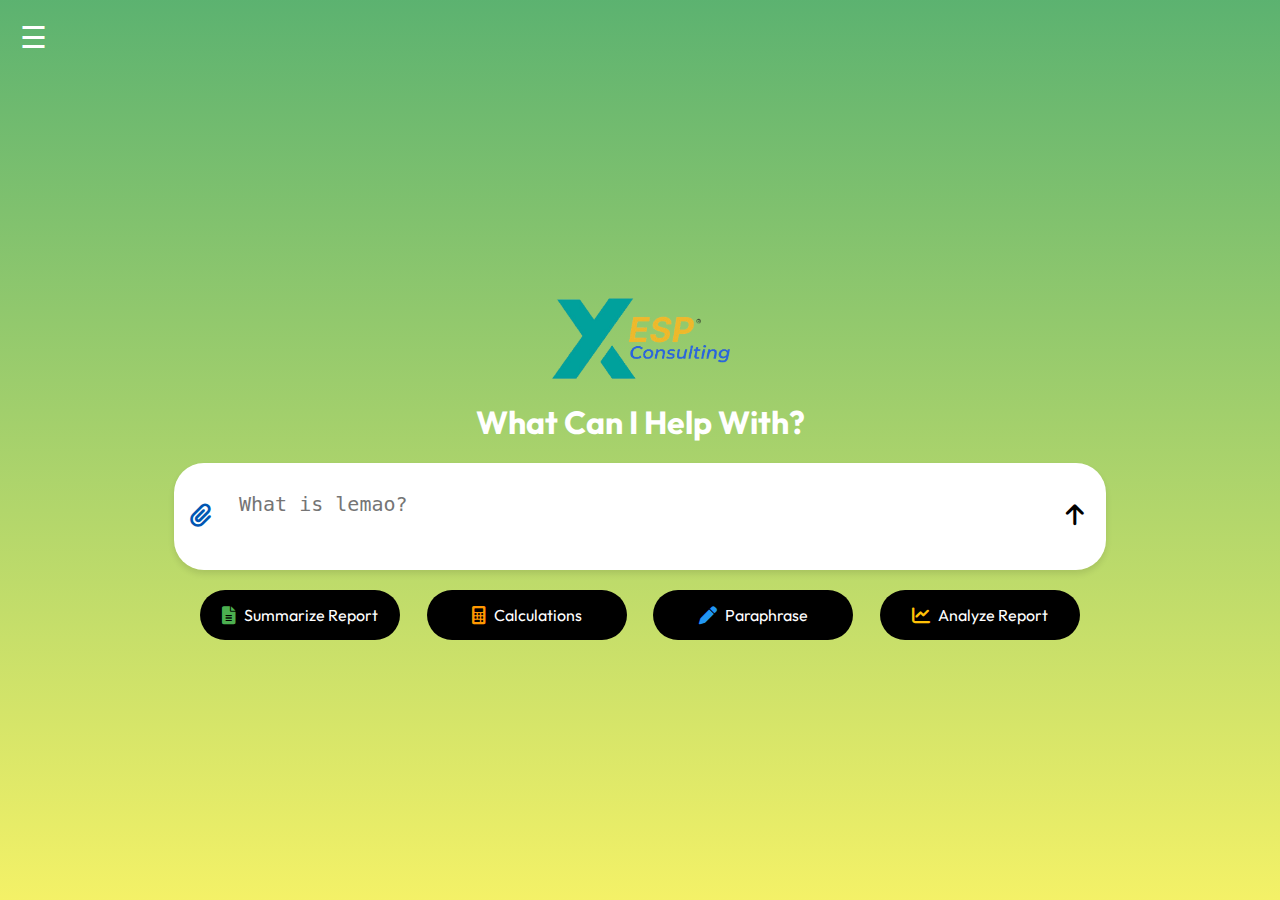
<file: Llama/templates/index.html>
<!DOCTYPE html>
<html lang="en">
<head>
    <meta charset="UTF-8">
    <meta name="viewport" content="width=device-width, initial-scale=1.0">
    <link rel="stylesheet" href="https://cdnjs.cloudflare.com/ajax/libs/font-awesome/6.0.0-beta3/css/all.min.css">
    <link rel="stylesheet" href="../static/index.css">
    <title>Llama</title>
</head>
<body>
  <!-- Sidebar -->
  <div id="mySidebar">
    <div id="sidebartn">
        <a href="javascript:void(0)" class="closebtn" onclick="w3_close()">☰</a>
   
     <div id="sidebarbtn2">
        <button class="icon-btn searchbtn">
            <i class="fa-solid fa-magnifying-glass"></i> 
        </button>
        <button class="icon-btn newchatbtn">
            <i class="fa-solid fa-plus"></i> 
        </button>
     </div>
    </div>
  </div>

  <!-- Page Content -->
  <div id="main">
    <span id="openNav" onclick="w3_open()">☰</span>
    
    <img src="../static/company logo.png" alt="Company Logo">

    <h1>What Can I Help With?</h1>
    <form class="card-container" action="/process" method="POST" enctype="multipart/form-data">
        <label class="icon-btn">
            <i class="fa-solid fa-paperclip"></i>
            <input type="file" name="file">
        </label>
        
        <textarea name="textInput" placeholder="What is lemao?" required></textarea>
        <button type="button" class="icon-btn" onclick="processWithAI(event)">
            <i class="fa-solid fa-arrow-up"></i>
        </button>
    </form>

   <!-- Chat container -->
<div id="chatContainer" class="card-container" style="display:none;">
    <!-- User message section -->
    <div id="userMessage" class="chatMessage userMessage"></div>
    <!-- AI response section -->
    <div id="aiResponse" class="chatMessage aiResponse" style="display:none;">
        <p id="responseText"></p>
    </div>
</div>


    <div class="featuresbtn">
        <button class="feature-btn" onclick="summarizeReport()">
            <i class="fa-solid fa-file-alt"></i> <span>Summarize Report</span>
        </button>
        <button class="feature-btn" onclick="performCalculations()">
            <i class="fa-solid fa-calculator"></i> <span>Calculations</span>
        </button>
        <button class="feature-btn" onclick="paraphraseText()">
            <i class="fa-solid fa-pen"></i> <span>Paraphrase</span>
        </button>
        <button class="feature-btn" onclick="analyzeReport()">
            <i class="fa-solid fa-chart-line"></i> <span>Analyze Report</span>
        </button>
    </div>

    <div id="imagePreviewContainer"></div> <!-- Container for image preview -->

    <script src="../static/index.js"></script>
</body>
</html>
</file>
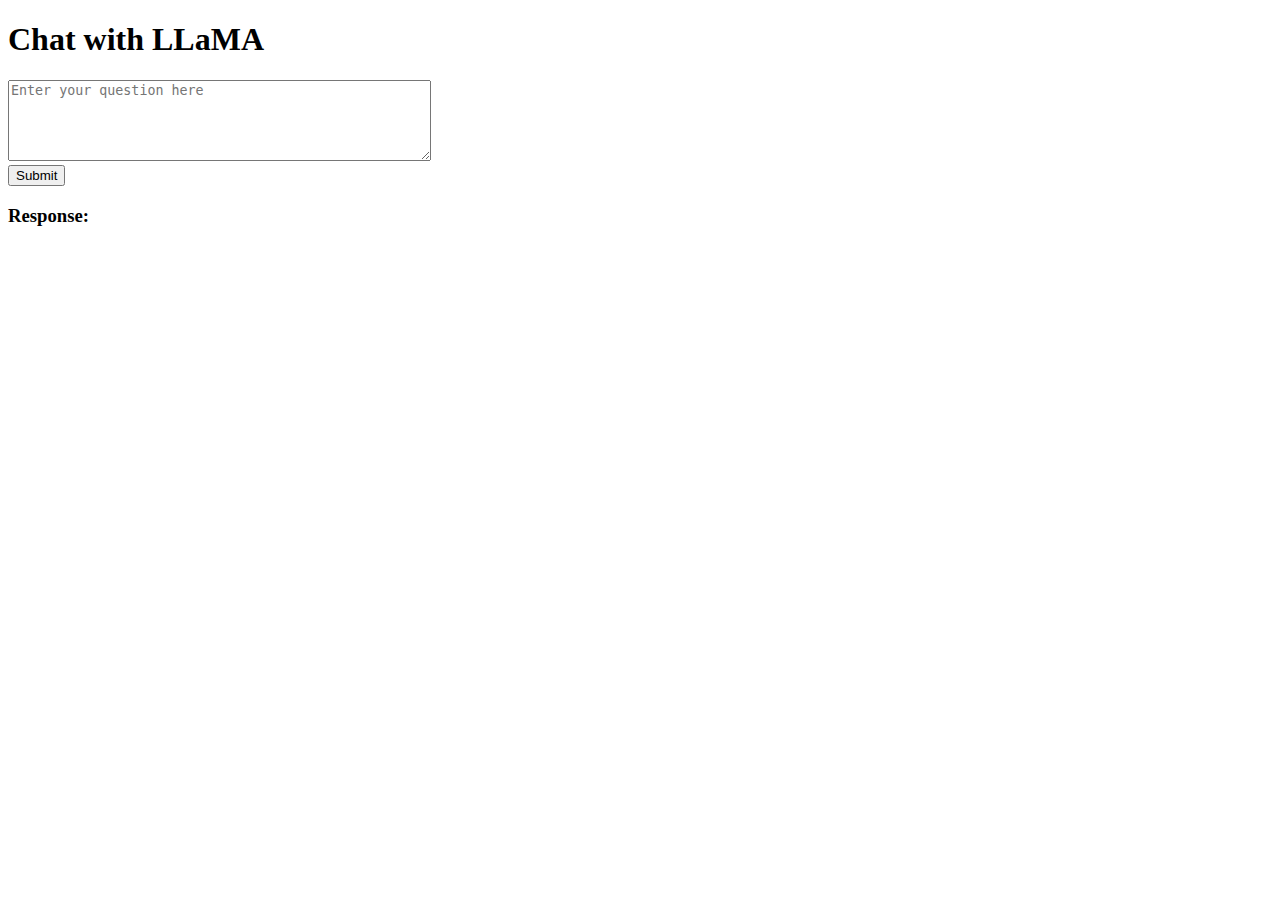
<file: Keemi/Work/Host/index.html>
<!DOCTYPE html>
<html lang="en">
<head>
    <meta charset="UTF-8">
    <meta name="viewport" content="width=device-width, initial-scale=1.0">
    <title>Chat with LLaMA</title>
</head>
<body>
    <h1>Chat with LLaMA</h1>
    <textarea id="prompt" rows="5" cols="50" placeholder="Enter your question here"></textarea><br>
    <button id="submit">Submit</button>
    <h3>Response:</h3>
    <div id="response" style="white-space: pre-wrap;"></div>

    <script>
        document.getElementById('submit').addEventListener('click', async function () {
            const prompt = document.getElementById('prompt').value;
            const responseDiv = document.getElementById('response');
            responseDiv.textContent = "Loading...";

            try {
                const response = await fetch("http://127.0.0.1:5000/generate", {
                    method: "POST",
                    headers: {
                        "Content-Type": "application/json",
                    },
                    body: JSON.stringify({ prompt }),
                });

                if (!response.ok) {
                    throw new Error("HTTP error! Status: " + response.status);
                }

                const data = await response.json();
                responseDiv.textContent = data.response;
            } catch (error) {
                console.error("Error:", error);
                responseDiv.textContent = "Error: Unable to get a response. Check the console for details.";
            }
        });
    </script>
</body>
</html>
</file>
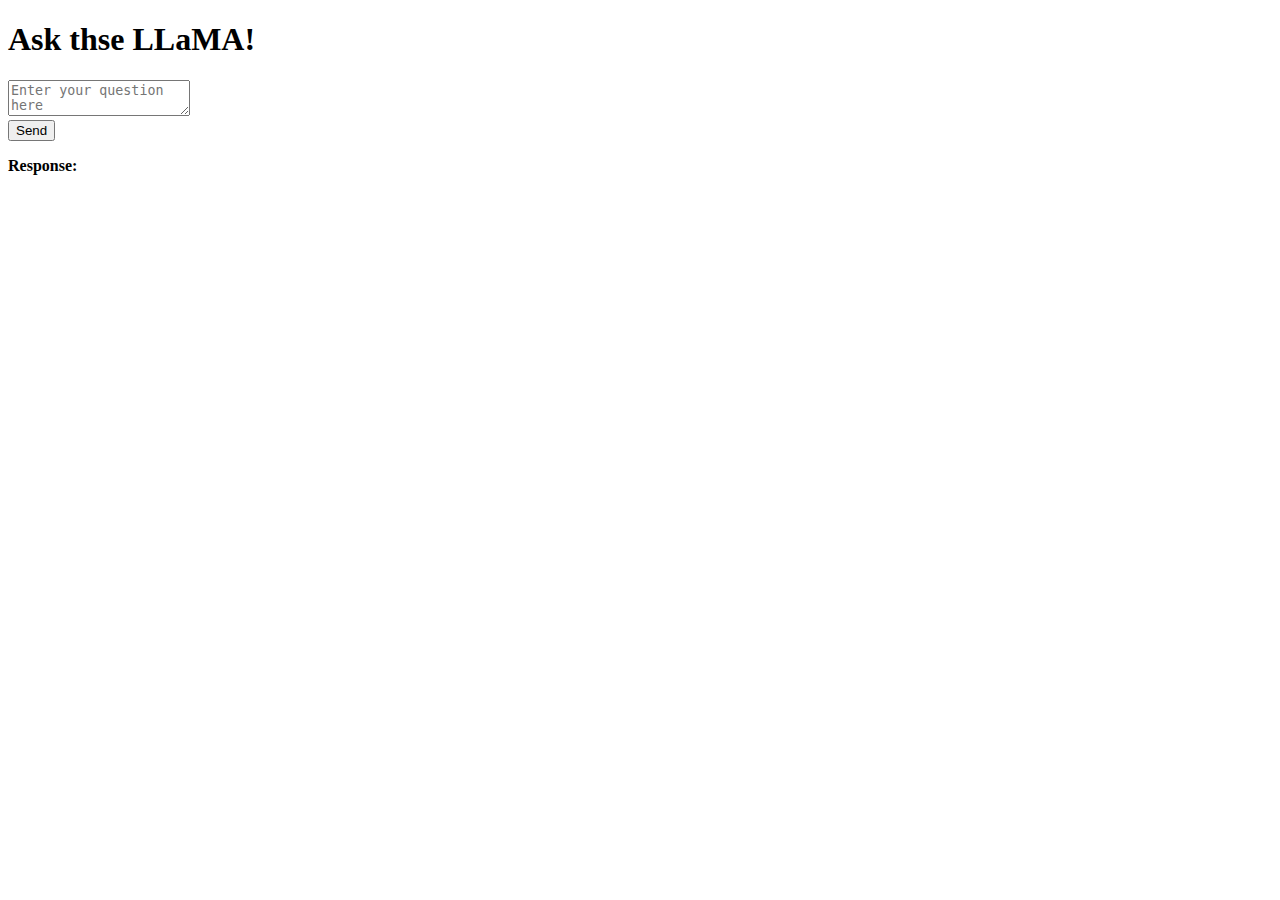
<file: Keemi/Work/Host/Integrate the API into Your Website.html>
<!DOCTYPE html>
<html lang="en">
<head>
    <meta charset="UTF-8">
    <meta name="viewport" content="width=device-width, initial-scale=1.0">
    <title>LLaMA Integration</title>
</head>
<body>
    <h1>Ask thse LLaMA!</h1>
    <textarea id="prompt" placeholder="Enter your question here"></textarea><br>
    <button onclick="sendPrompt()">Send</button>
    <p><strong>Response:</strong></p>
    <p id="response"></p>

    <script>
        async function sendPrompt() {
            const prompt = document.getElementById("prompt").value;
            const responseElement = document.getElementById("response");

            const response = await fetch("http://127.0.0.1:5000/generate", {
                method: "POST",
                headers: {
                    "Content-Type": "application/json",
                },
                body: JSON.stringify({ prompt }),
            });

            const data = await response.json();
            responseElement.textContent = data.response;
        }
    </script>
</body>
</html>
</file>
<file: Llama/static/index.css>
/* Add font import */
@import url('https://fonts.googleapis.com/css2?family=Outfit:wght@400;700&family=Roboto:wght@400;500&display=swap');



/* Body */
body {
    background: hsla(59, 86%, 68%, 1);

background: linear-gradient(90deg, hsla(59, 86%, 68%, 1) 0%, hsla(134, 36%, 53%, 1) 100%);

background: -moz-linear-gradient(90deg, hsla(59, 86%, 68%, 1) 0%, hsla(134, 36%, 53%, 1) 100%);

background: -webkit-linear-gradient(90deg, hsla(59, 86%, 68%, 1) 0%, hsla(134, 36%, 53%, 1) 100%);

filter: progid: DXImageTransform.Microsoft.gradient( startColorstr="#f4f269", endColorstr="#5cb270", GradientType=1 );
    margin: 0;
    display: flex;
    justify-content: center;
    align-items: center;
    height: 100vh;
}

/* Header */
h1 {
    text-align: center;
    color: white;
    font-family: Outfit;
}

/* Sidebar */
#mySidebar {
    height: 100%;
    width: 0;
    position: fixed;
    top: 0;
    left: 0; 
    overflow-x: hidden;
    display: flex;
    flex-direction: column;
    justify-content: flex-start;
    transition: width 0.3s ease;
    border-right: none;
}

#main {
    transition: margin-left 0.5s;
    padding: 16px;
}

#openNav {
    font-size: 30px;
    position: absolute;
    top: 20px;
    left: 20px;
    color: white;
    cursor: pointer;
    
}

#sidebartn {
    display: flex;
    justify-content: space-between;
    padding: 10px;
    color: white;
    top: 20px;
}

#sidebartn a {
    color: white;
    font-size: 30px;
    text-decoration: none;
    padding: 10px 10px;
    cursor: pointer;
    justify-content: flex-start;
}

#sidebarbtn2 {
    display: flex;
    align-items: flex-end;
    padding: 10px;
    gap: 30px;
    color: white;
}

#sidebarbtn2 .icon-btn i {
    font-size: 30px;
    color: white;
}

/* Textarea */
textarea {
    padding: 8px;
    font-size: 20px;
    border: none;
    border-radius: 5px;
    flex: 1;
    width: 100%;
    resize: none;
    overflow: visible;
    word-spacing: 1.5%;
}

textarea:focus {
    outline: none;
}

/* Card Container */


/* Icon Button */
.icon-btn {
    background: none;
    border: none;
    font-size: 24px;
    color: black;
    cursor: pointer;
}

.icon-btn:hover {
    color: #0056b3;
}

.icon-btn input[type="file"] {
    position: absolute;
    top: 0;
    left: 0;
    opacity: 0;
    cursor: pointer;
}

/* Features Button Container */
.featuresbtn {
    display: flex;
    justify-content: space-evenly;
    align-items: center;
    width: 100%;
    margin-top: 20px;
}

/* Feature Button */
.feature-btn {
    background-color: black;
    color: white;
    border: none;
    border-radius: 25px;
    padding: 15px 30px;
    font-size: 16px;
    cursor: pointer;
    display: flex;
    align-items: center;
    justify-content: center;
    gap: 8px;
    width: 200px;
    transition: background-color 0.3s ease;
    font-family: Outfit;
}

.feature-btn:hover {
    background-color: #333;
}

/* Icon Size */
.feature-btn i {
    font-size: 18px;
}

/* Feature Button Text */
.feature-btn span {
    font-size: 16px;
    white-space: nowrap;
    
}

/* Icon Colors */
.feature-btn .fa-file-alt {
    color: #4CAF50; /* Green for summarize report */
}

.feature-btn .fa-calculator {
    color: #FF9800; /* Orange for calculations */
}

.feature-btn .fa-pen {
    color: #2196F3; /* Blue for paraphrase */
}

.feature-btn .fa-chart-line {
    color: #FFC107; /* Yellow for analyze report */
}

#main img {
    display: block; /* Centers the image horizontally within its parent */
    margin: 0 auto; /* Ensures it remains in the center */
    position: relative; /* To respect the flow and attributes of #main */
    top: 20px; /* Adjusts the position slightly to match the layout */
    max-width: 200px; /* Ensures the logo is appropriately sized */
    height: auto; /* Maintains aspect ratio */
}



#aiResponse {
    display: none;
}

/* Chat Container */
#chatContainer {
    display: flex;
    flex-direction: column;
    gap: 10px;
    max-width: 900px;
    margin-top: 20px;
}

/* Chat Messages */
.chatMessage {
    display: flex;
    flex-direction: column;
    padding: 10px;
    border-radius: 10px;
    max-width: 600px;
    gap: 10px;
    margin: 0 auto;

}

/* User Message Style */
.userMessage {
    color: black;
    align-self: flex-start; /* Align the message to the left */
    word-wrap: break-word;
}

/* AI Response Style */
.aiResponse {
    background-color: #e0e0e0; /* Light background for distinction */
    color: black; /* Text color */
    align-self: flex-end; /* Align the response to the right */
    word-wrap: break-word; /* Ensure text wraps properly */
    padding: 10px 15px; /* Add padding for better readability */
    border-radius: 10px; /* Rounded corners for a clean look */
    max-width: 80%; /* Limit width to 80% of the container */
    margin: 10px; /* Add margin for spacing */
    box-shadow: 0 2px 5px rgba(0, 0, 0, 0.1); /* Subtle shadow for depth */
    font-size: 16px; /* Adjust font size for readability */
    overflow-wrap: break-word; /* Handle long words without breaking layout */
    font-family: Outfit;
    /*display: inline-block;  Ensure it remains a block element with width constraints */
}
    
.card-container {
    display: flex;
    align-items: center;
    gap: 20px;
    background: #fff;
    padding: 16px;
    border-radius: 30px;
    box-shadow: 0 4px 6px rgba(0, 0, 0, 0.1);
    width: 900px;
    height: 75px;
}
</file>
